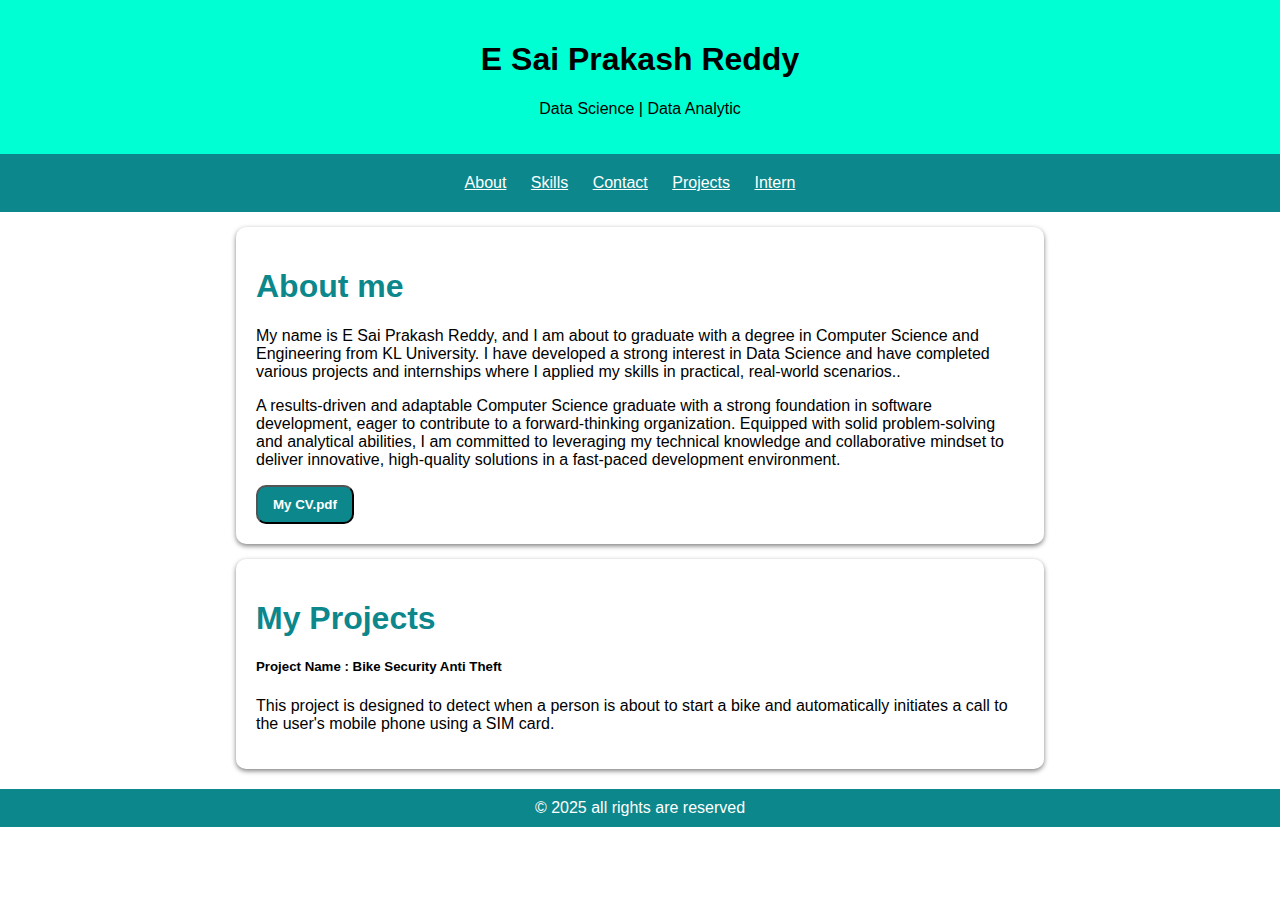
<file: index.html>
<!DOCTYPE html>
<html >
    <head>
        <title>E SAI PRAKASH REDDY PORTFOLIO</title>
        <link rel="stylesheet" href="styll.css"/>
    </head>
    <body>
        <header>
            <h1>E Sai Prakash Reddy</h1>
            <p>Data Science | Data Analytic </p>
        </header>
        <nav>
            <a href="#About">About</a>
            <a href="Skills.html">Skills</a>
            <a href="Contact.html">Contact</a>
            <a href="#Projects">Projects</a>
            <a href="intern.html" target="_blank">Intern</a>
        </nav>
        <section id="About">
            <h1> About me </h1>
            <p>My name is E Sai Prakash Reddy, and I am about to graduate with a degree in Computer Science and Engineering from KL University. I have developed a strong interest in Data Science and have completed various projects and internships where I applied my skills in practical, real-world scenarios..</p>
            <p>A results-driven and adaptable Computer Science graduate with a strong foundation in software development, eager to contribute to a forward-thinking organization. Equipped with solid problem-solving and analytical abilities, I am committed to leveraging my technical knowledge and collaborative mindset to deliver innovative, high-quality solutions in a fast-paced development environment.</p>
            <a href="CV.pdf"><button id="btn">My CV.pdf</button></a>
        </section>
        <section id="Projects">
            <h1> My Projects </h1>
            <h5>Project Name : Bike Security Anti Theft</h5>
            <p>This project is designed to detect when a person is about to start a bike and automatically initiates a call to the user's mobile phone using a SIM card.</p>
        </section>
        <footer>&copy; 2025 all rights are reserved</footer>
    </body>
</html>
</file>
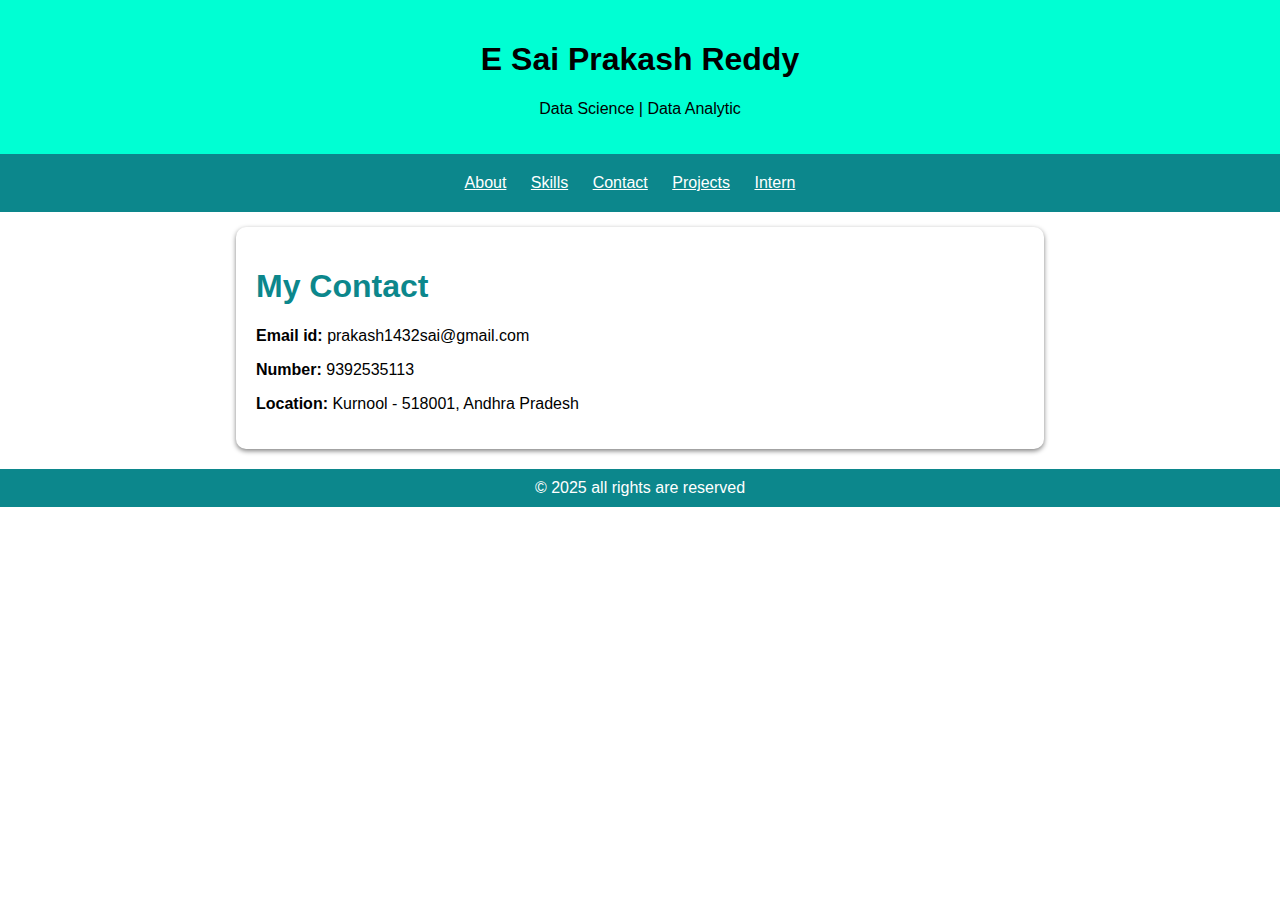
<file: contact.html>
<!DOCTYPE html>
<html>
<head>
  <title>Contact | E Sai Prakash Reddy</title>
  <link rel="stylesheet" href="styll.css" />
</head>
<body>
  <header>
    <h1>E Sai Prakash Reddy</h1>
    <p>Data Science | Data Analytic</p>
  </header>
  <nav>
    <a href="index.html#About">About</a>
    <a href="index.html#Skills">Skills</a>
    <a href="contact.html">Contact</a>
    <a href="index.html#Projects">Projects</a>
    <a href="intern.html" target="_blank">Intern</a>
  </nav>
  <section id="Contact">
    <h1>My Contact</h1>
    <p><strong>Email id:</strong> prakash1432sai@gmail.com</p>
    <p><strong>Number:</strong> 9392535113</p>
    <p><strong>Location:</strong> Kurnool - 518001, Andhra Pradesh</p>
  </section>
  <footer>&copy; 2025 all rights are reserved</footer>
</body>
</html>
</file>
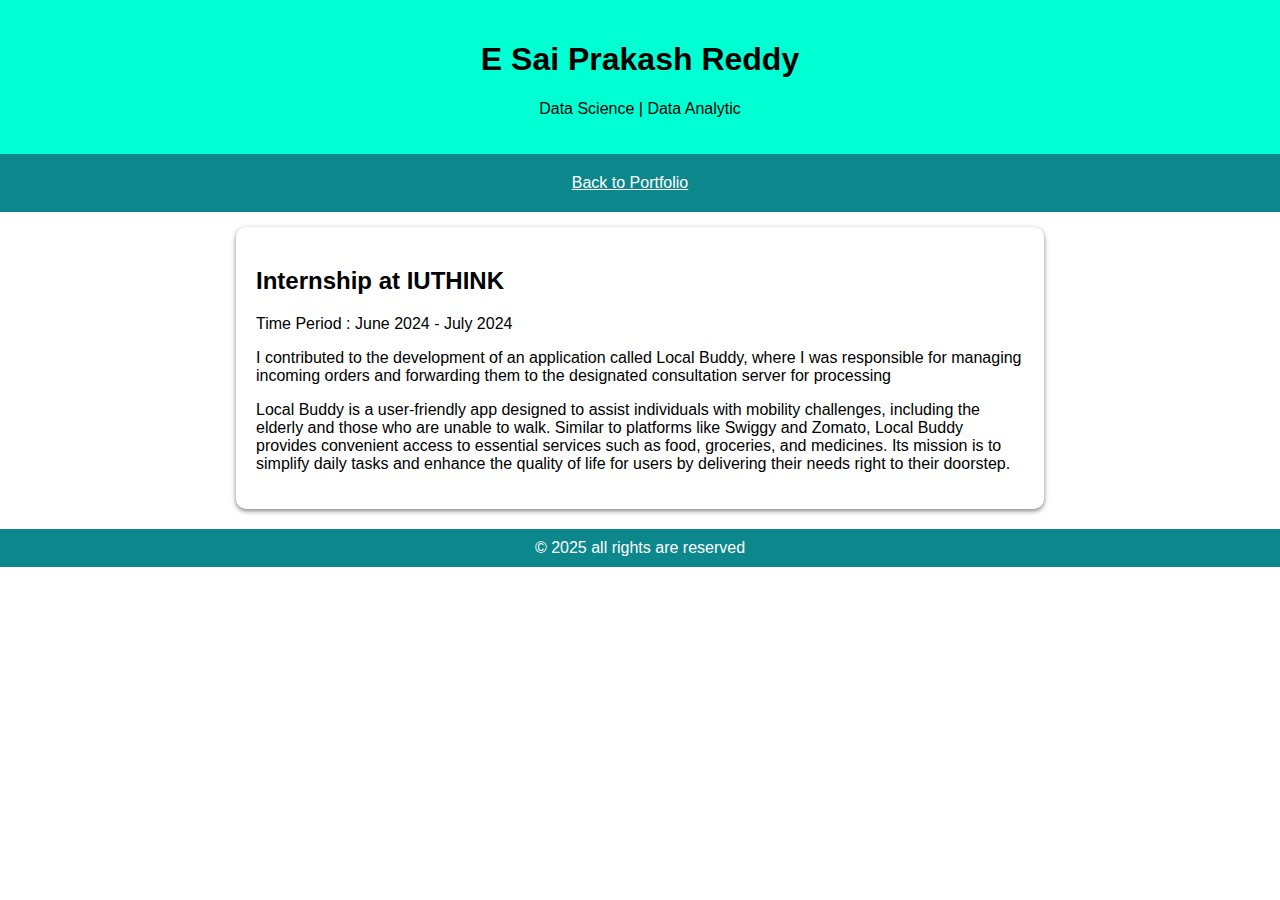
<file: Intern.html>
<!DOCTYPE html>
<html>
<head>
    <title>Internship Experience - E Sai Prakash Reddy</title>
    <link rel="stylesheet" href="styll.css"/>
</head>
<body>
    <header>
        <h1>E Sai Prakash Reddy</h1>
        <p>Data Science | Data Analytic</p>
    </header>
    <nav>
        <a href="index.html">Back to Portfolio</a>
    </nav>
    <section>
        <h2>Internship at IUTHINK</h2>
        <p>Time Period : June 2024 - July 2024</p>
        <p>I contributed to the development of an application called Local Buddy, where I was responsible for managing incoming orders and forwarding them to the designated consultation server for processing</p>
        <p>Local Buddy is a user-friendly app designed to assist individuals with mobility challenges, including the elderly and those who are unable to walk. Similar to platforms like Swiggy and Zomato, Local Buddy provides convenient access to essential services such as food, groceries, and medicines. Its mission is to simplify daily tasks and enhance the quality of life for users by delivering their needs right to their doorstep.</p>


    </section>
    <footer>&copy; 2025 all rights are reserved</footer>
</body>
</html>
</file>
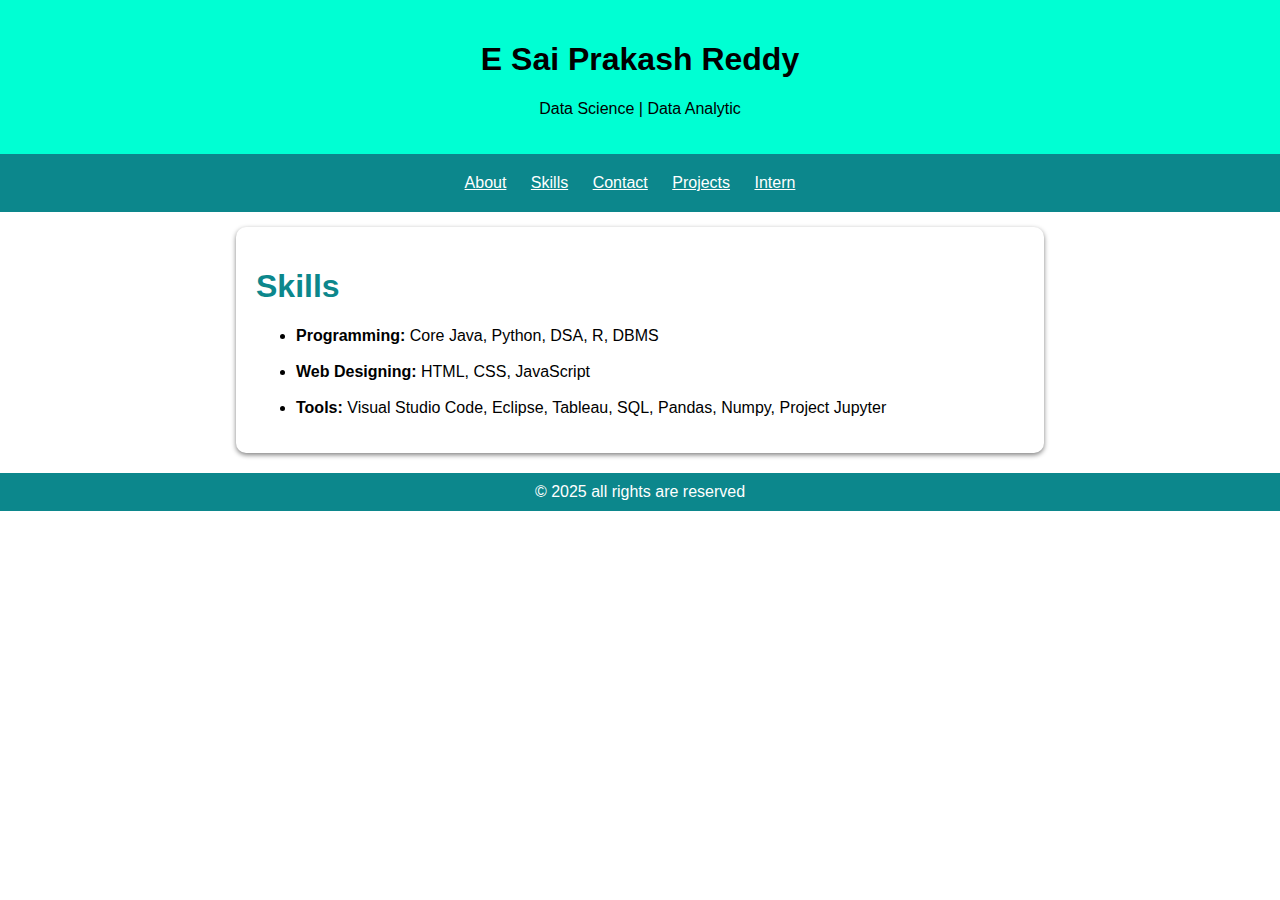
<file: skills.html>
<!DOCTYPE html>
<html>
<head>
  <title>Skills | E Sai Prakash Reddy</title>
  <link rel="stylesheet" href="styll.css" />
</head>
<body>
  <header>
    <h1>E Sai Prakash Reddy</h1>
    <p>Data Science | Data Analytic</p>
  </header>

  <nav>
    <a href="index.html#About">About</a>
    <a href="skills.html">Skills</a>
    <a href="contact.html">Contact</a>
    <a href="index.html#Projects">Projects</a>
    <a href="intern.html" target="_blank">Intern</a>
  </nav>

  <section id="Skills">
    <h1>Skills</h1>
    <ul>
      <li><strong>Programming:</strong> Core Java, Python, DSA, R, DBMS</li><br>
      <li><strong>Web Designing:</strong> HTML, CSS, JavaScript</li><br>
      <li><strong>Tools:</strong> Visual Studio Code, Eclipse, Tableau, SQL, Pandas, Numpy, Project Jupyter</li>
    </ul>
  </section>

  <footer>&copy; 2025 all rights are reserved</footer>
</body>
</html>
</file>
<file: styll.css>
body{
    margin:0;
    padding:0;
    background-color:white;
    color:black;
    font-family: Arial;
}
header{
    text-align:center;
    background-color:#00ffd3;
    color:black;
    padding:20px;
}
nav{
    background-color:#0c878c;
    color:black;
    padding:20px;
    text-align:center;
}
nav a{
    color:white;
    padding-right:20px;
}
section{
    width:60%;
    margin:0 auto auto;
    box-shadow:0 2px 5px grey;
    border-radius:10px;
    padding:20px;
    margin-top:15px;
}
section h1{
    color:#0c878c;
}
#btn{
    background-color:#0c878c;
    color:white;
    padding:10px 15px;
    font-weight:bold;
    border-radius: 10px;
}
footer{
    background-color: #0c878c;
    color: white;
    margin-top:20px;
    padding:10px;
    text-align: center;
}
</file>
